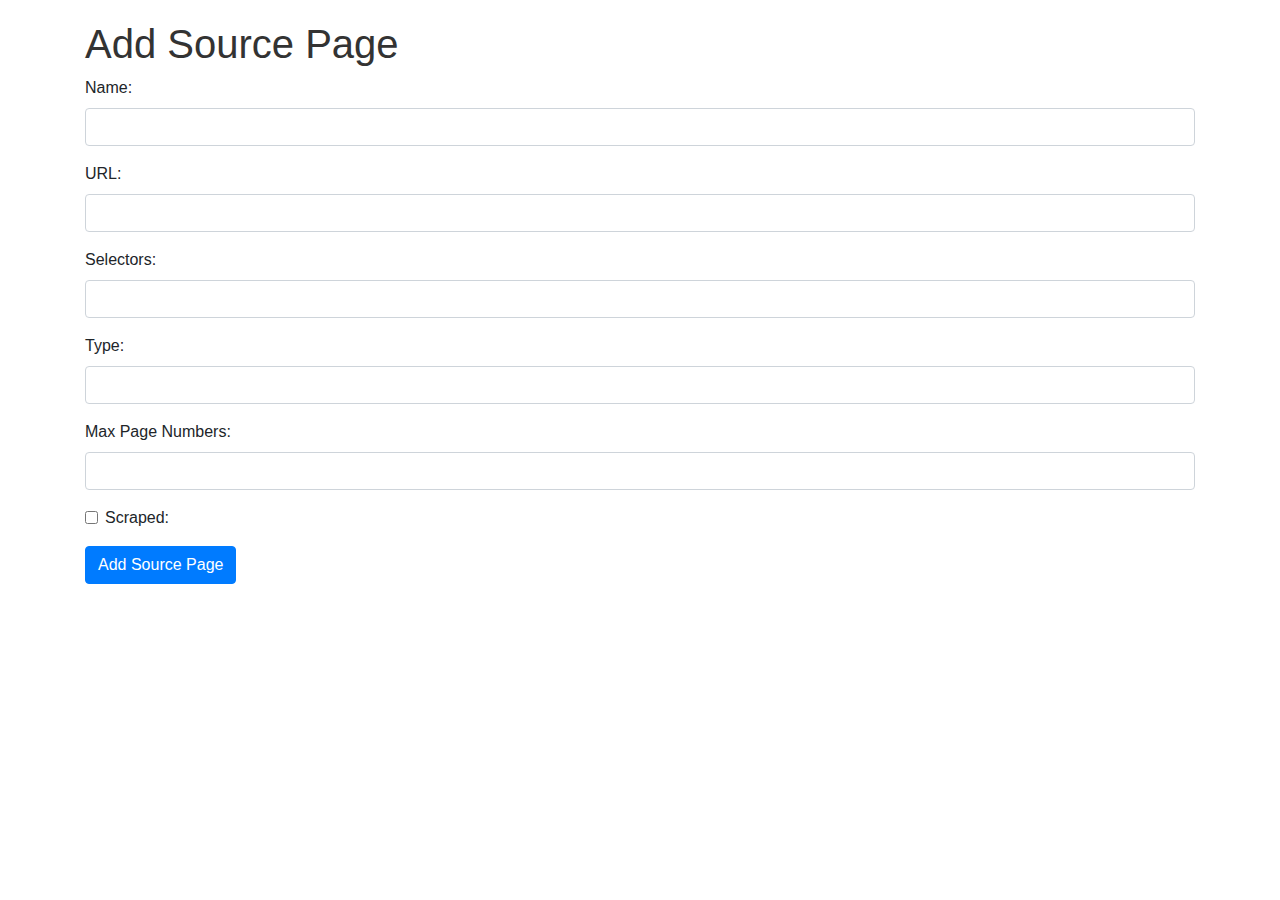
<file: templates/add_page.html>
<!DOCTYPE html>
<html>
<head>
  <link rel="stylesheet" href="https://maxcdn.bootstrapcdn.com/bootstrap/4.0.0/css/bootstrap.min.css">
    <style>
     body {
        font-family: Arial, sans-serif;
        padding: 20px;
     }

     h1 {
        color: #333;
     }
  </style>
</head>
<body>
  <div class="container">
    <h1>Add Source Page</h1>
    <form method="POST" action="{{ url_for('scrap.add_page', source_id=source_id) }}">
      <div class="mb-3">
        <label for="name" class="form-label">Name:</label>
        <input type="text" class="form-control" id="name" name="name" required>
      </div>
      <div class="mb-3">
        <label for="url" class="form-label">URL:</label>
        <input type="text" class="form-control" id="url" name="url" required>
      </div>
      <div class="mb-3">
        <label for="selectors" class="form-label">Selectors:</label>
        <input type="text" class="form-control" id="selectors" name="selectors" required>
      </div>
      <div class="mb-3">
        <label for="type" class="form-label">Type:</label>
        <input type="text" class="form-control" id="type" name="type" required>
      </div>
      <div class="mb-3">
        <label for="max_page_numbers" class="form-label">Max Page Numbers:</label>
        <input type="number" class="form-control" id="max_page_numbers" name="max_page_numbers">
      </div>
      <div class="mb-3 form-check">
        <input type="checkbox" class="form-check-input" id="scraped" name="scraped">
        <label class="form-check-label" for="scraped">Scraped:</label>
      </div>
      <button type="submit" class="btn btn-primary">Add Source Page</button>
    </form>
  </div>
</body>
</html>
</file>
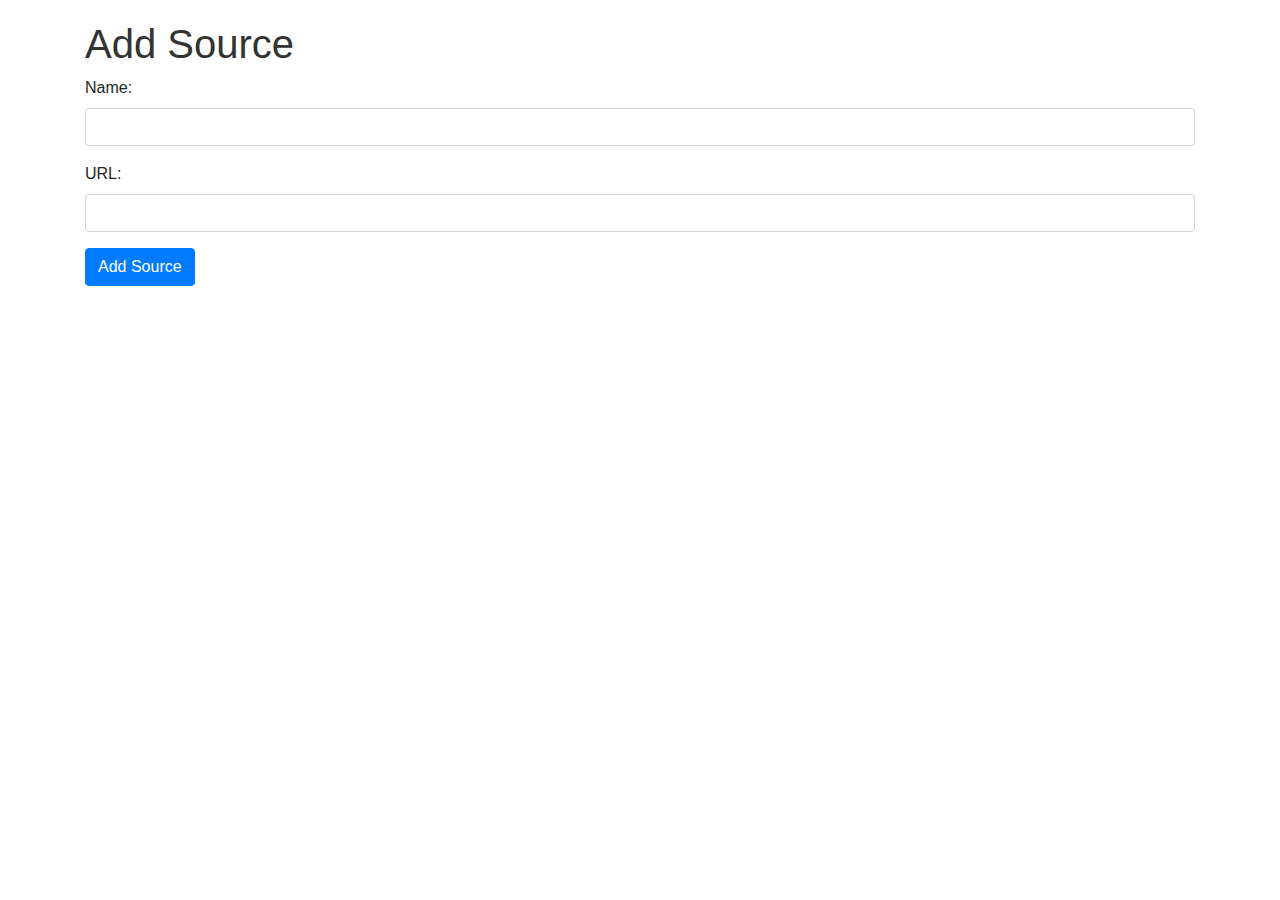
<file: templates/add_source.html>
<!DOCTYPE html>
<html>
<head>
  <link rel="stylesheet" href="https://maxcdn.bootstrapcdn.com/bootstrap/4.0.0/css/bootstrap.min.css">
    <style>
    body {
      font-family: Arial, sans-serif;
      padding: 20px;
    }

    h1 {
      color: #333;
    }
  </style>
</head>
<body>
  <div class="container">
    <h1>Add Source</h1>
    <form method="POST" action="{{ url_for('scrap.add_source') }}">
      <div class="mb-3">
        <label for="name" class="form-label">Name:</label>
        <input type="text" class="form-control" id="name" name="name" required>
      </div>
      <div class="mb-3">
        <label for="url" class="form-label">URL:</label>
        <input type="text" class="form-control" id="url" name="url" required>
      </div>
      <button type="submit" class="btn btn-primary">Add Source</button>
    </form>
  </div>
</body>
</html>
</file>
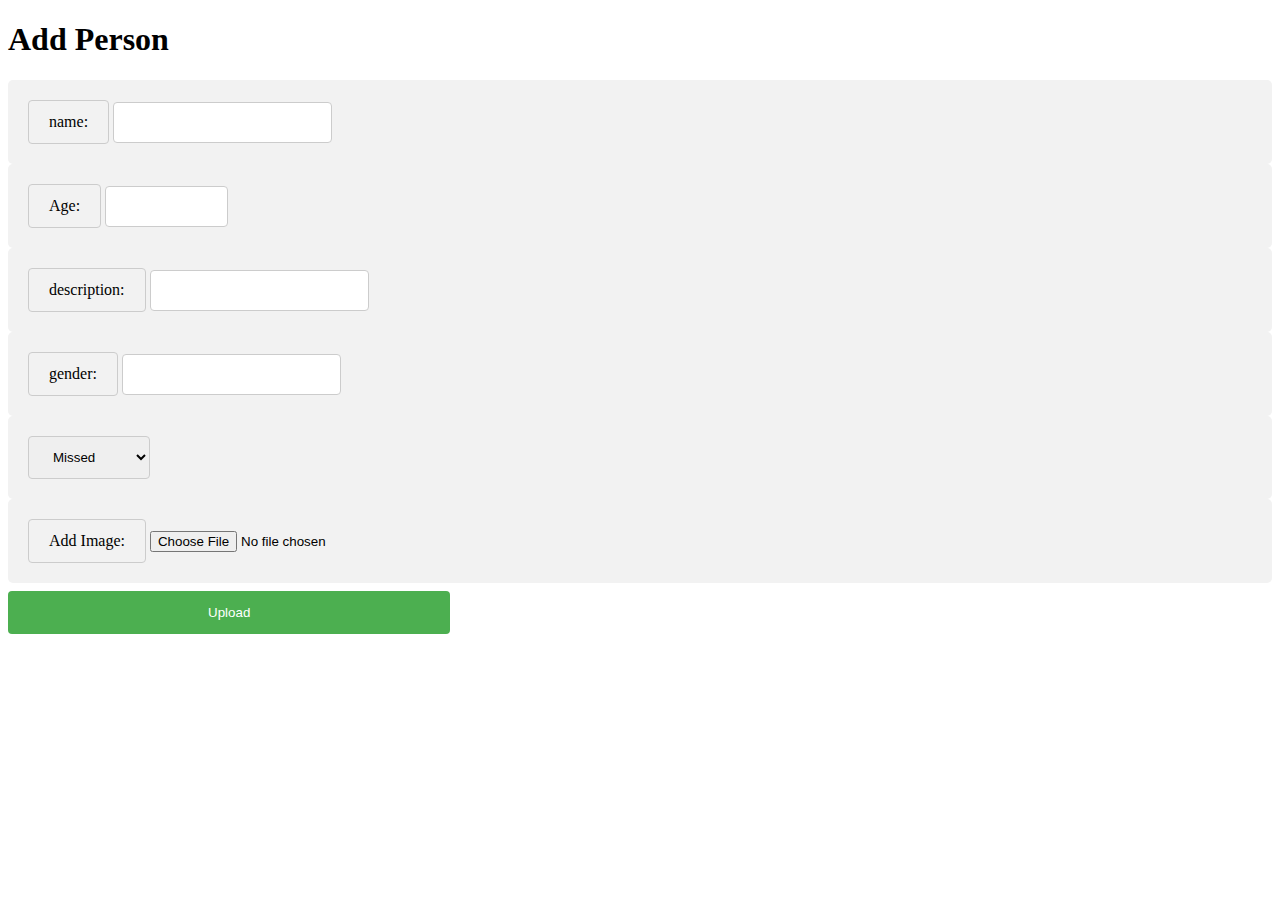
<file: templates/form.html>
<!DOCTYPE html>
<html>
<style>
input[type=text], select {
  width: 40;
  padding: 12px 20px;
  margin-left: 60px 0;
  display: inline-block;
  border: 1px solid #ccc;
  border-radius: 4px;
  box-sizing: border-box;
}
input[type=INT], select {
  width: 10%;
  padding: 12px 20px;
  margin-bottom: 6px 0;
  margin-right: 100px 0;
  display: inline-block;
  border: 1px solid #ccc;
  border-radius: 4px;
  box-sizing: border-box;
}

label {
  width: 40;
  padding: 12px 20px;
  margin-left: 60px 0;
  display: inline-block;
  border: 1px solid #ccc;
  border-radius: 4px;
  box-sizing: border-box;
}
 select {
  width:40;
  padding: 12px 20px;
  margin-bottom: 6px 0;
  margin-right: 100px 0;
  display: inline-block;
  border: 1px solid #ccc;
  border-radius: 4px;
  box-sizing: border-box;
}

input[type=submit] {
  width: 35%;
  background-color: #4CAF50;
  color: white;
  padding: 14px 20px;
  margin: 8px 0;
  border: none;
  border-radius: 4px;
  cursor: pointer;
}

input[type=submit]:hover {
  background-color: #45a049;
}

div {
  border-radius: 5px;
  background-color: #f2f2f2;
  padding: 20px;
}
</style>
<body>
<h1>Add Person</h1>
<!-- <form method="POST" enctype="multipart/form-data">
  <input type="file" name="file">
  <input type="text" name="name">
  <input type="text" name="message">
  <input type="INT" name="age">
  <input type="text" name="description">

  <input type="submit" value="Upload">
</form> -->
<form action="" method="POST" enctype="multipart/form-data">
  <div class="form-example">
    <label for="name">name: </label>
    <input type="text" name="name" id="name" required>
  </div>
  <div class="form-example">
    <label for="age">Age: </label>
    <input type="INT" name="age" id="age" required>
  </div>
  <div class="form-example">
    <label for="description">description: </label>
    <input type="text" name="description" id="description" required >
  </div>
  <div class="form-example">
    <label for="gender">gender: </label>
    <input type="text" name="gender" id="gender" required>
  </div>
  <div class="form-example">
    <select name="type">
      <option value="missed">Missed</option>
      <option value="founded">Founded</option>
  </select><br>

  </div>
  <div class="form-example">
    <label for="Image">Add Image: </label>
    <input type="file" name="file" id="file" required>
  </div>

    <input type="submit" value="Upload">
</form>

</body>
</html>
</file>
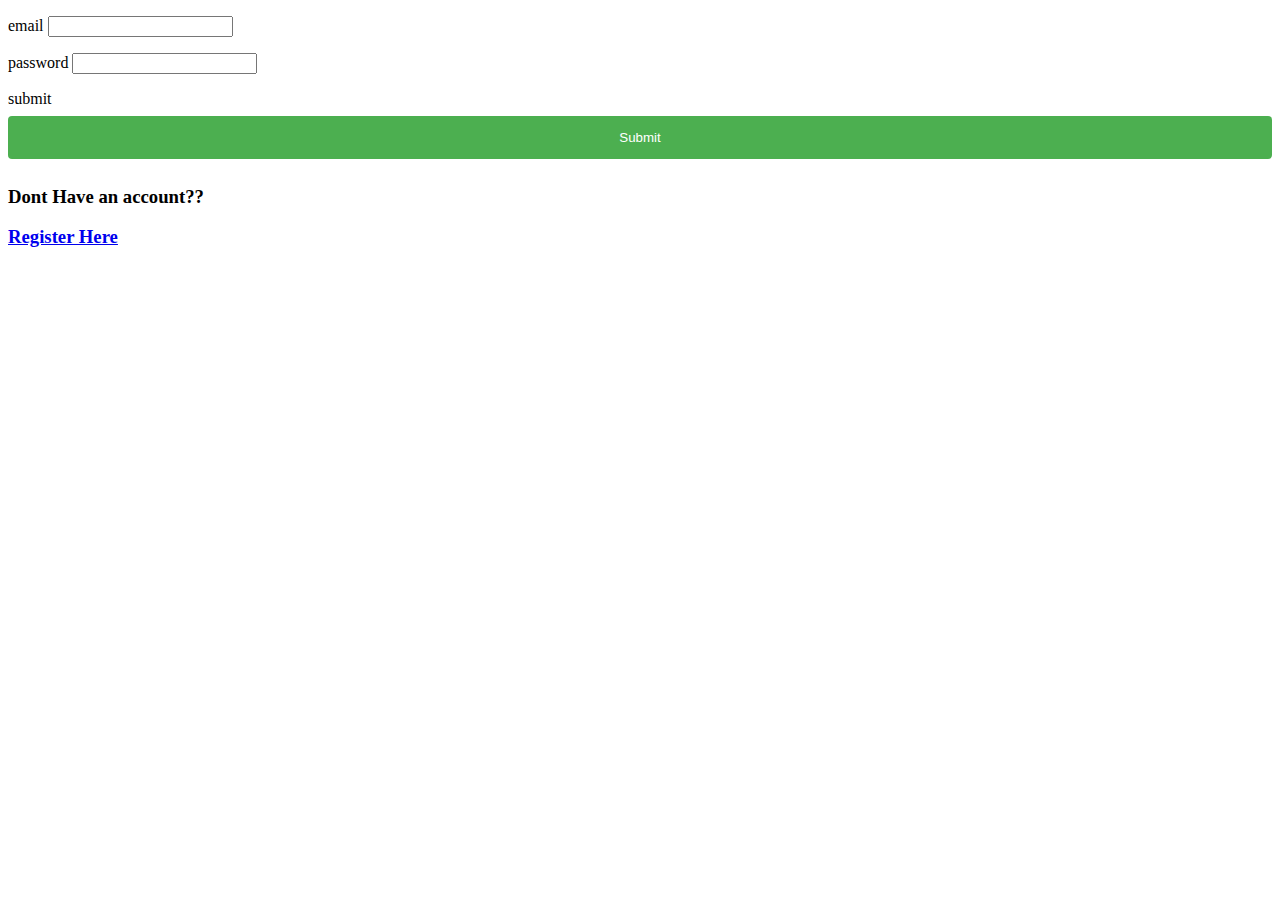
<file: templates/login.html>
<!DOCTYPE html>
<html>
<style>
input[type=text], select {
  width: 100%;
  padding: 12px 20px;
  margin: 8px 0;
  display: inline-block;
  border: 1px solid #ccc;
  border-radius: 4px;
  box-sizing: border-box;
}

input[type=submit] {
  width: 100%;
  background-color: #4CAF50;
  color: white;
  padding: 14px 20px;
  margin: 8px 0;
  border: none;
  border-radius: 4px;
  cursor: pointer;
}

input[type=submit]:hover {
  background-color: #45a049;
}

div {
  border-radius: 5px;
  background-color: #f2f2f2;
  padding: 20px;
}
</style>
<body></body>
<form action="" method = "POST">
    <p>email <input type = "email" name = "email" /></p>
    <p>password <input type = "password" name = "password" /></p>
    <p> submit <input type = "submit" value = "Submit" /></p>
</form>

<h3>Dont Have an account??</h3>
<h3><a href = "{{url_for('register') }}">Register Here</a></h3>
</body>
</html>
</file>
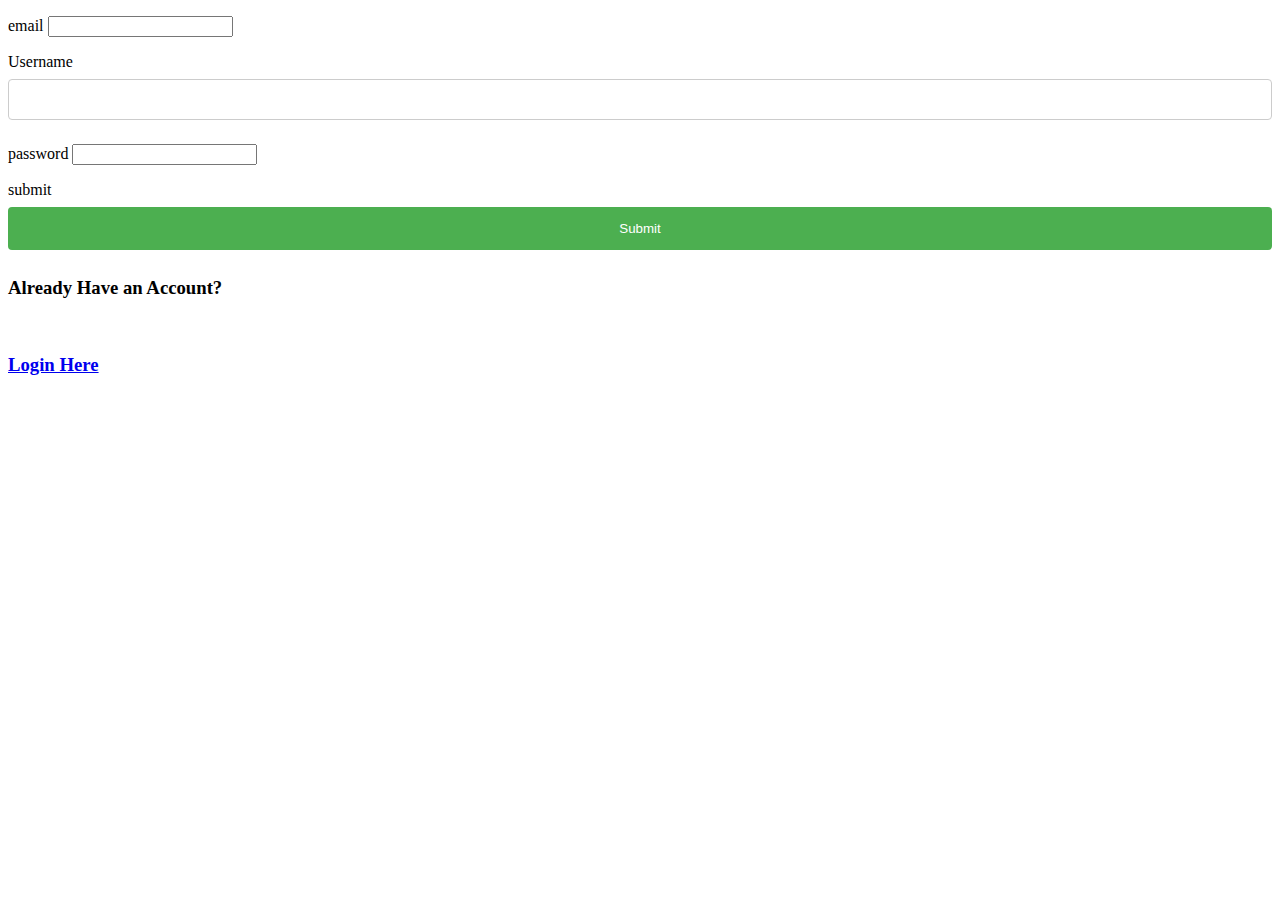
<file: templates/register.html>
<!DOCTYPE html>
<html>
<style>
input[type=text], select {
  width: 100%;
  padding: 12px 20px;
  margin: 8px 0;
  display: inline-block;
  border: 1px solid #ccc;
  border-radius: 4px;
  box-sizing: border-box;
}

input[type=submit] {
  width: 100%;
  background-color: #4CAF50;
  color: white;
  padding: 14px 20px;
  margin: 8px 0;
  border: none;
  border-radius: 4px;
  cursor: pointer;
}

input[type=submit]:hover {
  background-color: #45a049;
}

div {
  border-radius: 5px;
  background-color: #f2f2f2;
  padding: 20px;
}
</style>
<body></body>
<form action="" method = "POST">
    <p>email <input type = "email" name = "email" /></p>
    <p>Username <input type = "text" name = "username" /></p>
    <p>password <input type = "password" name = "password" /></p>
    <p> submit <input type = "submit" value = "Submit" /></p>
</form>

<h3>Already Have an Account?</h3><br>
<h3><a href ="{{url_for('login')}}">Login Here</a></h3>
</body>
</html>
</file>
